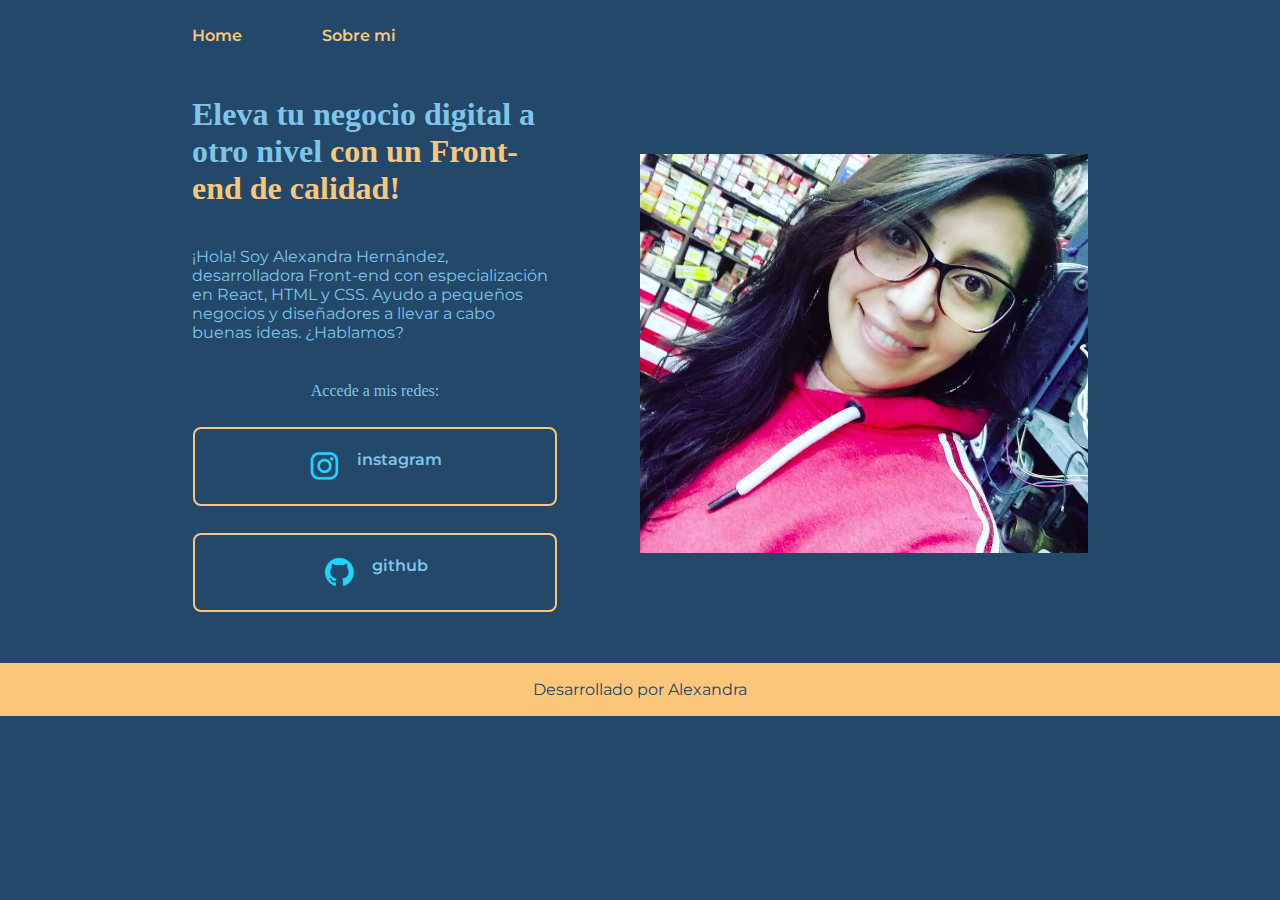
<file: index.html>
<!DOCTYPE html>
<html lang="es">
<head>
    <meta charset="UTF-8">
    <meta name="viewport" content="width=device-width, initial-scale=1.0">
    <title>portafolio-alexandra</title>
    <link rel="stylesheet" href="./styles/style.css">
</head>
<body>
    <header class="header">
        <nav class="header_menu">
            <a class="header_menu_link" href="index.html">Home</a>
            <a class="header_menu_link" href="about.html">Sobre mi</a>
        </nav>
    </header>
    <main class="presentacion">
        <section class="presentacion_contenido"> 
            <h1 class="presentacion_contenido_titulo">Eleva tu negocio digital a otro nivel 
                <strong class="titulo-destaque"> con un Front-end de calidad!
                </strong></h1>

            <p class="presentacion_contenido_texto"> ¡Hola! Soy Alexandra Hernández, 
                 desarrolladora Front-end con especialización en React, HTML y CSS. 
                Ayudo a pequeños negocios y diseñadores a llevar a cabo buenas ideas. ¿Hablamos?
            </p>

            <div class="presentacion_enlaces">
                <H2 class="prensentacion_enlaces_subtitulo">Accede a mis redes:</H2>

                 <a class= "presentacion_enlaces_link" href="https://www.instagram.com/">
                    <img src="./assets/instagram.png" alt="icono de instagram">
                    instagram</a>

                 <a class= "presentacion_enlaces_link" href="https://github.com/">
                    <img src="./assets/github.png" alt="icono de github">
                    github</a>
            </div>

        </section>
            <img class="tamaño_imagen" src="./assets/imagen-1.png" alt="imagen de Alexandra ">
    </main>
    <footer class="footer">
        <p>Desarrollado por Alexandra</p>
    </footer>
</body>
</html>
</file>
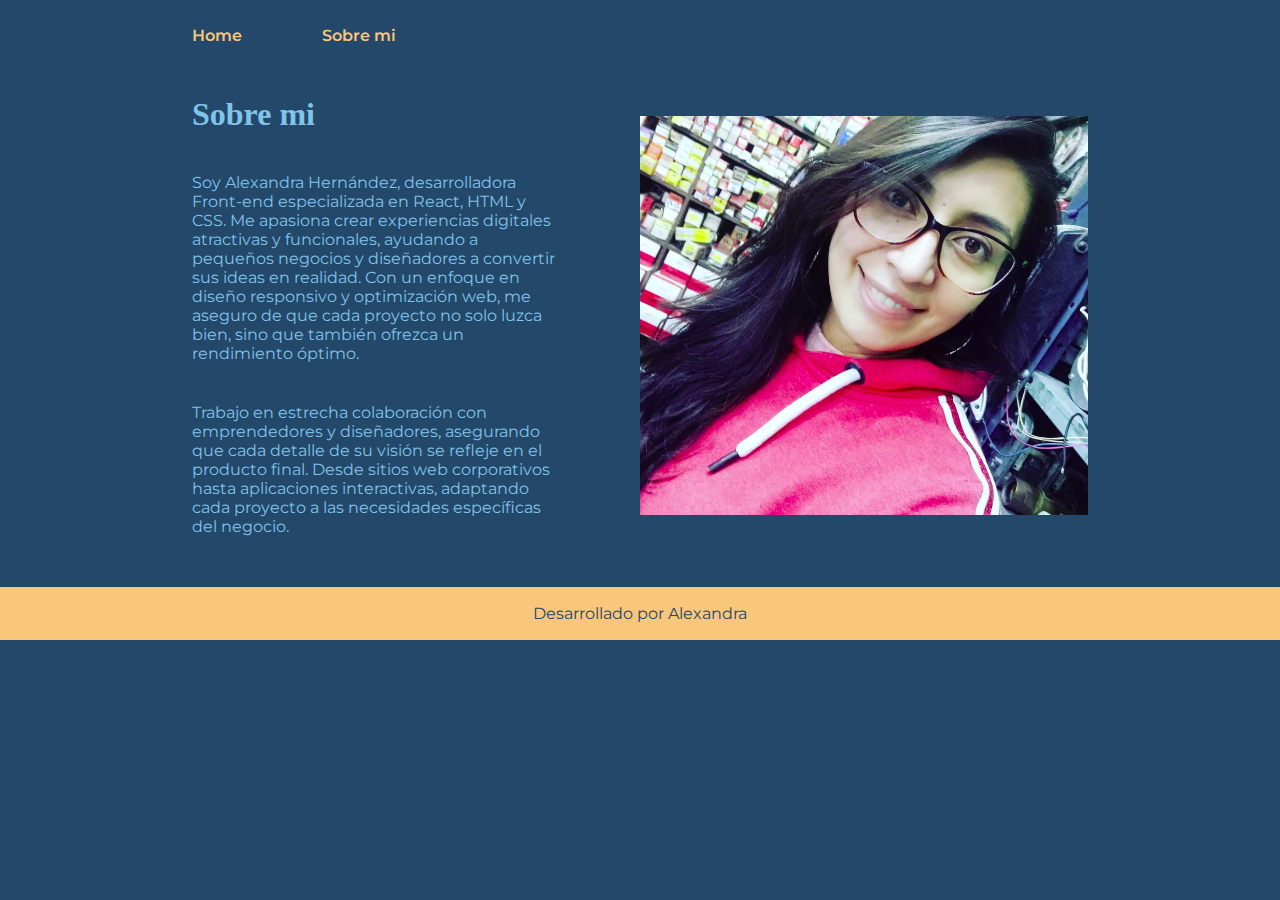
<file: about.html>
<!DOCTYPE html>
<html lang="es">
<head>
    <meta charset="UTF-8">
    <meta name="viewport" content="width=device-width, initial-scale=1.0">
    <title>Sobre mi</title>
    <link rel="stylesheet" href="styles/style.css">
</head>
<body>
    <header class="header">
        <nav class="header_menu">
            <a class="header_menu_link" href="index.html">Home</a>
            <a class="header_menu_link" href="about.html">Sobre mi</a>
        </nav>
    </header>
    <main class="presentacion">
        <section class="presentacion_contenido">
            <h1 class="presentacion_contenido_titulo">Sobre mi</h1>
            <p class="presentacion_contenido_texto">Soy Alexandra Hernández, desarrolladora Front-end especializada en React, HTML y CSS. 
                Me apasiona crear experiencias digitales atractivas y funcionales, ayudando a pequeños negocios y diseñadores
                a convertir sus ideas en realidad. Con un enfoque en diseño responsivo y optimización web, me aseguro de que cada 
                proyecto no solo luzca bien, sino que también ofrezca un rendimiento óptimo.</p>
            <p class="presentacion_contenido_texto">Trabajo en estrecha colaboración con emprendedores y diseñadores, 
                asegurando que cada detalle de su visión se refleje en el producto final. Desde sitios web corporativos hasta aplicaciones 
                interactivas, adaptando cada proyecto a las necesidades específicas del negocio.</p>

        </section>
        <img class="tamaño_imagen" src="./assets/imagen-1.png" alt="imagen de Alexandra ">
    </main>
    <footer class="footer">
        <p>Desarrollado por Alexandra</p>
    </footer>
</body>
</html>
</file>
<file: styles/style.css>
@import url('https://fonts.googleapis.com/css2?family=Krona+One&family=Montserrat:ital,wght@0,100..900;1,100..900&display=swap');

:root{
    --color-primario: #23486A;
    --color-secundario: #80C4E9;
    --color-terciario: #FAC67A;
    --color-hover: #F9E6CF;

    --fuente-montserrat: "montserrat", sans serif;
    --fuente-krona: "krona", sans serif;
}


*{
    padding: 0;
    margin: 0;
}

body {
    background-color: var(--color-primario);
    color: var(--color-secundario);
    box-sizing: border-box;
}


.header{
    padding: 2% 0% 0% 15%;
}


.header_menu{
    display: flex;
    gap: 80px;

}

.header_menu_link{
    font-family: var(--fuente-montserrat);
    font-size: 1rem;
    font-weight: 600;
    color: var(--color-terciario);
    text-decoration: none;
    
}


.presentacion {
    display: flex;
    align-items: center;
    padding: 4% 15%;
    justify-content: space-between;
    gap:82px;
}

.presentacion_contenido {
    width: 50%;
    display: flex;
    flex-direction: column;
    gap: 40px;
}

.presentacion_contenido_titulo{
    font-size: 2rem;
    font-family: var(--fuente-krona);
}

.titulo-destaque{
    color: var(--color-terciario);
}
    
    
.presentacion_contenido_texto{
    font-family: var(--fuente-montserrat);
    font-size: 1rem;
}

.presentacion_enlaces{
    display:flex;
    justify-content:space-between;
    flex-direction:column;
    align-items:center;
    gap: 27px;
}

.prensentacion_enlaces_subtitulo{
    font-family: var(--fuente-krona);
    font-size: 1rem;
    font-weight: 400;
    
}

.presentacion_enlaces_link{
    width: 360px;
    text-align: center;
    padding: 21.5px 0;
    border-radius: 8px;
    font-family: var(--fuente-montserrat);
    font-size: 1rem;
    font-weight: 600;
    text-decoration: none;
    color: var(--color-secundario);
    border: 2px, solid var(--color-terciario);
    display: flex;
    justify-content: center;
    gap: 16px;
}

.tamaño_imagen{
width: 50%;
text-align: center;
font-weight: 600;
}



.presentacion_enlaces_link:hover{
    background-color: var(--color-hover);
}


.footer{
    background-color: var(--color-terciario);
    padding: 17px;
    text-align: center;
    font-family: var(--fuente-montserrat);
    color: var(--color-primario);
    font-size: 1rem;
    font-weight: 400;
}

@media (max-width: 1200px){

    .header{
        padding: 10%;
    }

    .header_menu{

        justify-content: center;
    }

    .presentacion{
        flex-direction: column-reverse;
        padding: 5%;
    }

    .presentacion_contenido{
        width: auto;
    }
}
</file>
